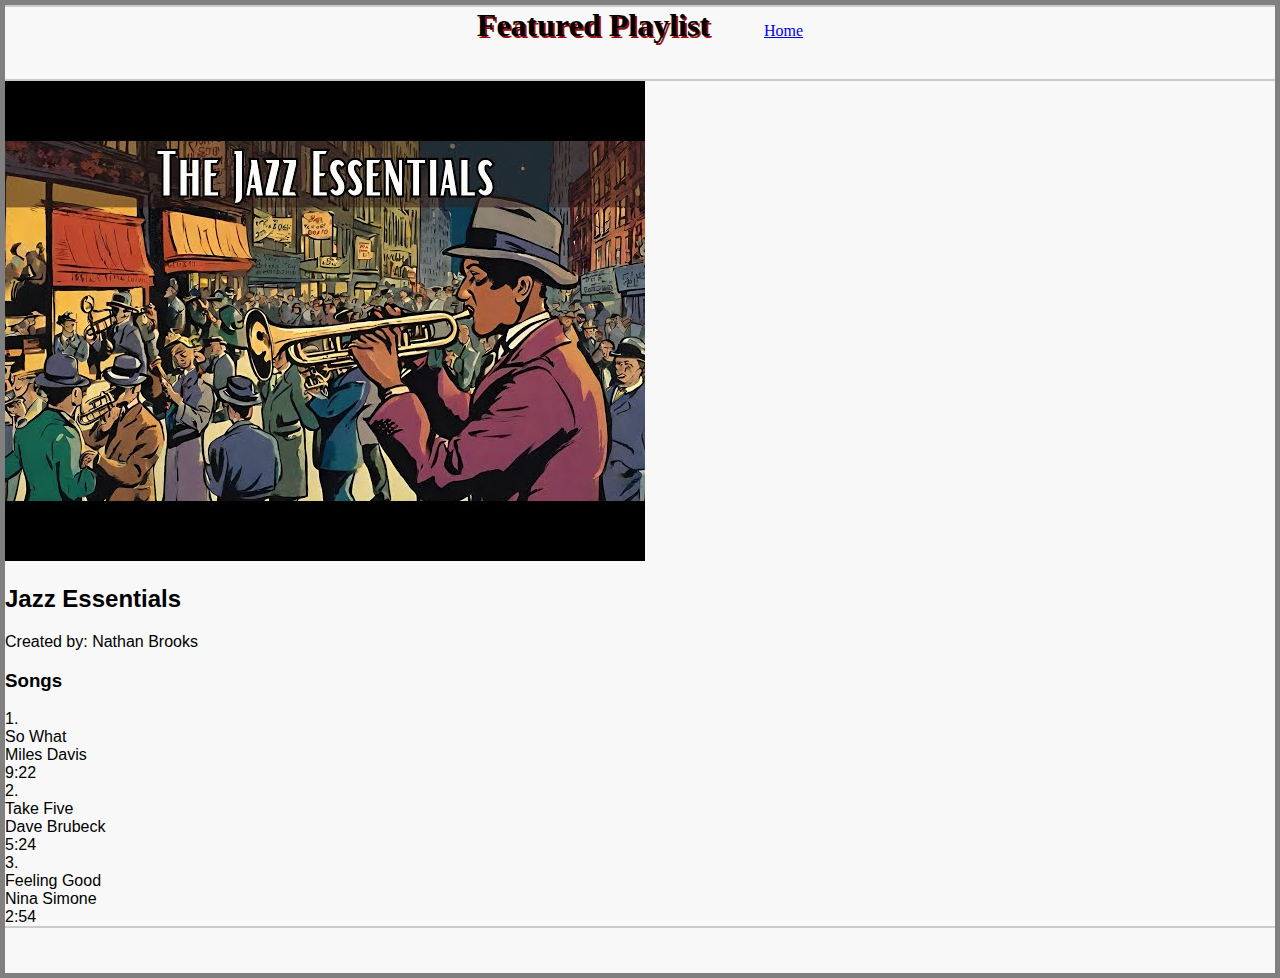
<file: music-playlist-creator/featured.html>
<!DOCTYPE html>
<html lang="en">
<head>
    <meta charset="UTF-8">
    <meta name="viewport" content="width=device-width, initial-scale=1.0">
    <title> &#9835; Music Playlist Explorer</title>
    <link rel="stylesheet" href="style.css">
</head>
<body>

    <header>
        <h1 style="text-align: center; display: inline; margin-right: 50px;text-shadow: 2px 2px #9a0c0c;" >	Featured Playlist</h1>
        <div style="display: inline;">
          <a href="index.html">Home</a>
        </div>
    </header>

    <main>
    </main>

    <footer>
    </footer>

    <script src="featured.js"></script>
</body>
</html>
</file>
<file: music-playlist-creator/style.css>
body {
    font-family: 'Arial', sans-serif;
    margin: 0;
    padding: 0;
    background-color: #f8f8f8;
    border: grey 5px solid;

}

header{
    border: #ccc 2px solid;
    height: 8vh;
    border-right: none;
    border-left: none;
    text-align: center;
    font-family: 'Times New Roman', Times, serif;


}

main{
    /* border: #ccc 0px solid; */
    /* height: 85vh; */
    padding: 0;


}

footer{
    border: #ccc 2px solid;
    height: 5vh;
    border-right: none;
    border-left: none;
    border-bottom: none;
}

#playlist-cards{
    display: inline-flex;
    margin-left: 40px;
    margin-right: 20px;
    margin-top:  30px;
    margin-bottom: 30px;
    padding-right: 10px;

}


.playlist-card{
    border: black 2px solid;
    height: 40vh;
    width: 30vh;
    /* margin: 10px; */
    overflow: hidden;
    /* margin-right: 40px; */
    border-radius: 10px;
    box-shadow: 10px 10px 12px rgba(0,0,0,0.6);

}
.playlist-card>img{
    height: 65%;
    width: 100%;
    /* padding-right: 5px;
    padding-left: 12px;
    padding-top: 20px; */

}

.playlist-card>p {
    margin: 5px 10px;
    text-align: left;
    overflow: hidden;
}

.heart-container {
    margin: 5px 10px;
    display: flex;
    align-items: center;
}

.heart {
    margin-right: 5px;
}

.count {
    font-weight: bold;
}


.modal-overlay {
    display: none;
    position: fixed;
    z-index: 1;
    left: 0;
    top: 0;
    width: 100%;
    height: 100%;
    background-color: rgba(0,0,0,0.7);
    /* justify-content: center;
    align-items: center;*/
 }
 .modal-content {
    background-color: #fefefe;
    margin: 15% auto;
    padding: 2px;
    border: 1px solid #888;
    width: 70%;
    height: 70%;
    margin-top: 120px;
    border-radius: 50px;
    /* overflow: scroll; */
    padding-right: 50px;

 }
 .close {
    color: #aaa;
    float: right;
    font-size: 28px;
    font-weight: bold;
 }
 .close:hover,
 .close:focus {
    color: black;
    text-decoration: none;
    cursor: pointer;
 }

 .modal-title{
    margin-top: 2vh;
    display: inline-flex;

 }

 .modal-title>img{
    height: 25vh;
    width: 30vh;
    margin: 2vh;
    margin-left: 100px;
    margin-bottom: 30px;
    border: #888 4px solid;
    border-radius: 10px;

 }

 .modal-title>p{
    display: inline-block;

 }

 .modal-card{
    border: #888 2px solid;
    margin-bottom: 20px;
    width: 90%;
    height: 90px;
    margin-left: 60px;
    margin-right: 60px;
    display: flex;
    overflow: hidden;
    border-radius: 10px;



 }

 .modal-cards{
    overflow: scroll;
    border: black 4px solid;
    margin-left: 100px;
    margin-right: 50px;
    padding-left: 5px;
    padding-top: 50px;
    height: 40%;
    border-radius: 20px;



 }
 .song-image>img{
    height: 70px;
    width: 70px;

 }

 .song-info{
    height: 100%;
    overflow: hidden;
    text-overflow: ellipsis;
    white-space: nowrap;
    width: 76%;

 }
</file>
